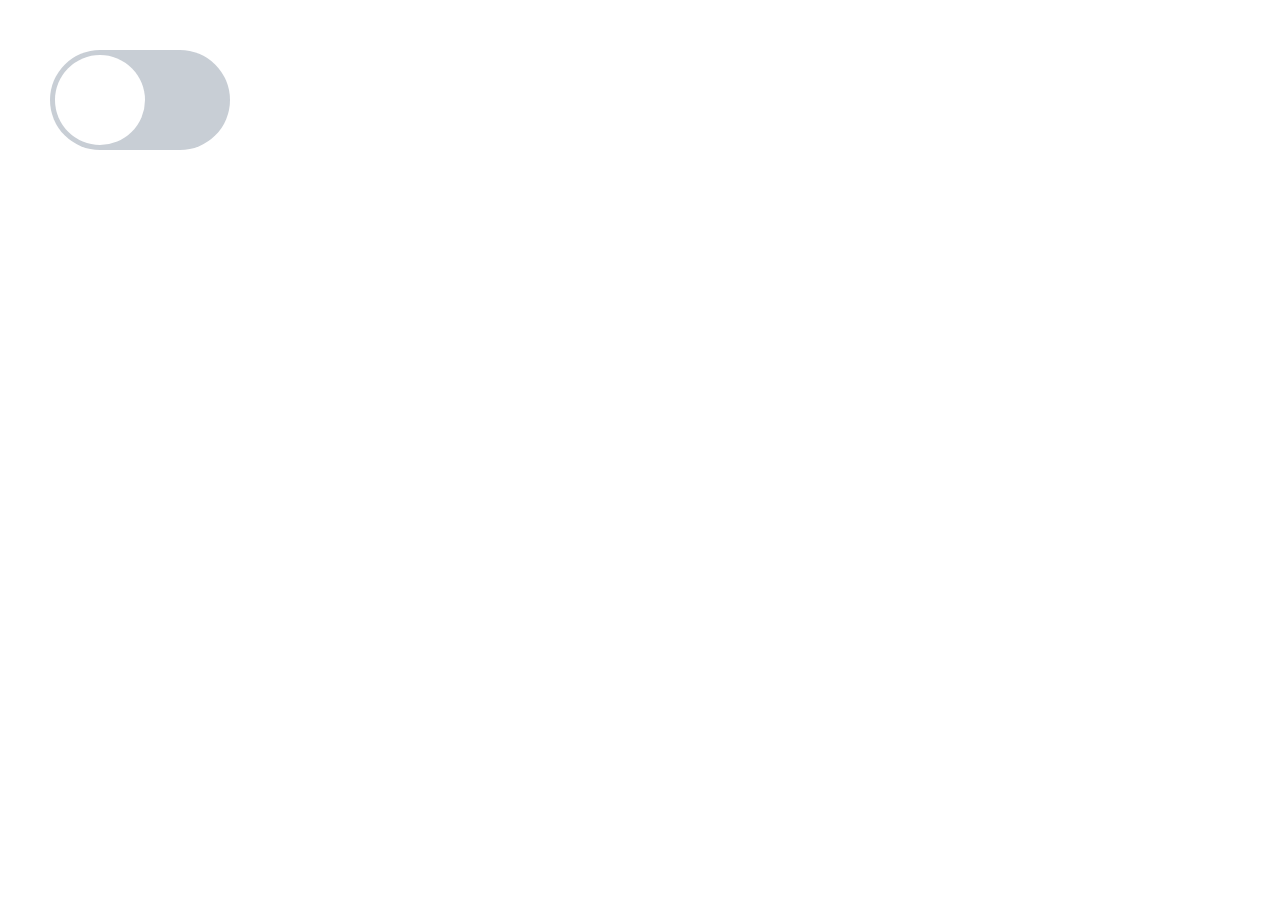
<file: ios-checkbox/index.html>
<!DOCTYPE html>
<html lang="en">
	<head>
		<meta charset="UTF-8">
		<title>ios-checkbox</title>
	</head>
	<link rel="stylesheet" href="css/main.css">
	<body>
		<section class="btn">
			<input type="checkbox" class="ios-toggle" id="btn-iphone">
			<label for="btn-iphone" class="checkbox-label"></label>
		</section>
	</body>
</html>
</file>
<file: ios-checkbox/css/main.css>
body {
	margin: 0;
}

.btn .ios-toggle {
	display: none;
}
.checkbox-label {
	position: relative;
	display: inline-block;
	width: 180px;
    height: 100px;
    margin-top: 50px;
    margin-left: 50px;
    background-color: #c8ced5;
    border-radius: 60px;
    cursor: pointer;
}

.checkbox-label::before {
	content: '';
	position: absolute;
	top: 5px;
	left: 5px;
	width: 90px;
	height: 90px;
	background-color: #fff;
	border-radius: 50%;
}

.ios-toggle:checked + .checkbox-label {
	transition: 2s;
	background-color: #72e56f;
}


.ios-toggle:checked + .checkbox-label:before {
	transition: 2s;
	left: 85px;
}
</file>
